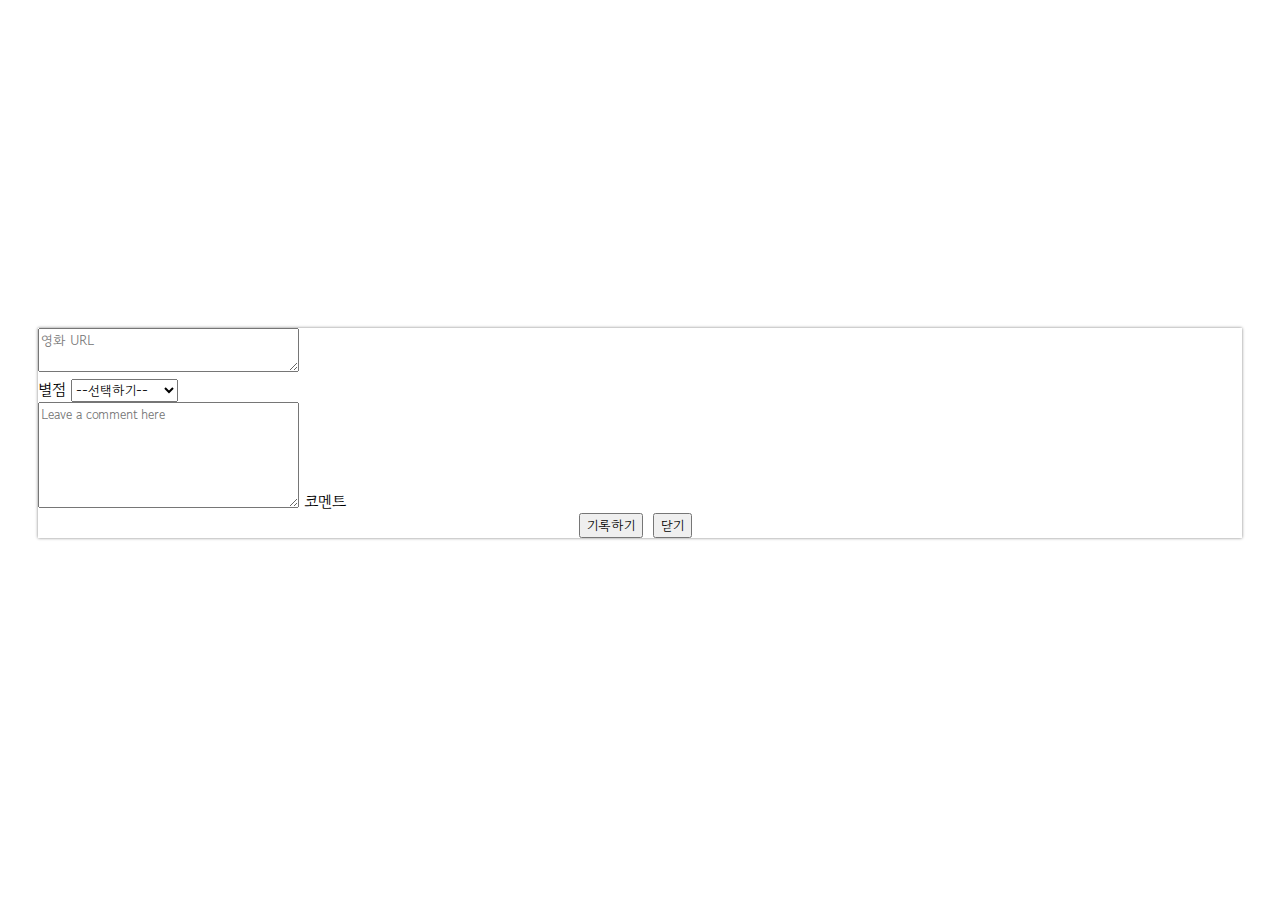
<file: index.html>
<!doctype html>
<html lang="en">

<head>
    <meta charset="utf-8">
    <meta name="viewport" content="width=device-width, initial-scale=1, shrink-to-fit=no">

    <link href="https://cdn.jsdelivr.net/npm/bootstrap@5.0.2/dist/css/bootstrap.min.css" rel="stylesheet"
          integrity="sha384-EVSTQN3/azprG1Anm3QDgpJLIm9Nao0Yz1ztcQTwFspd3yD65VohhpuuCOmLASjC" crossorigin="anonymous">
    <script src="https://ajax.googleapis.com/ajax/libs/jquery/3.5.1/jquery.min.js"></script>
    <script src="https://cdn.jsdelivr.net/npm/bootstrap@5.0.2/dist/js/bootstrap.bundle.min.js"
            integrity="sha384-MrcW6ZMFYlzcLA8Nl+NtUVF0sA7MsXsP1UyJoMp4YLEuNSfAP+JcXn/tWtIaxVXM"
            crossorigin="anonymous"></script>

    <title>스파르타코딩클럽 | 부트스트랩 연습하기</title>
    <link href="https://fonts.googleapis.com/css2?family=Gowun+Dodum&display=swap" rel="stylesheet">

    <style>
        * {
            font-family: 'Gowun Dodum', sans-serif;
        }

        .mytitle {
            width: 100%;
            height: 250px;
            text-align: center;


            background-image: url("https://movie-phinf.pstatic.net/20210715_95/1626338192428gTnJl_JPEG/movie_image.jpg");
            background-size: cover;
            background-position: center;
            border-radius: 10px;
            padding-top: 40px;
            display: flex;
            flex-direction: column;
            justify-content: center;
            align-items: center;

        linear-gradient(0 deg, rgba(0, 0, 0, 0.5), rgba(0, 0, 0, 0.5))
        }

        .mytitle > h1 {
            color: white;
        }

        .mytitle > button {
            border-radius: 50px;
            background-size: cover;
            width: 200px;
            height: 50px;
            background-color: transparent;
            color: white;
            border: 1px solid white;
        }

        .box {
            box-shadow: 0px 0px 3px 0px gray;
            margin: 30px;
        }

        .box > url {
            margin-bottom: 20px;
        }

        .buttons {
            display: flex;
            flex-direction: row;
            justify-content: center;
            align-items: center;
        }

        .buttons > button {
            margin-right: 10px;
        }

    </style>
    <script>
        let mise_list = [
            {
                MSRDT: "201912052100",
                MSRRGN_NM: "도심권",
                MSRSTE_NM: "중구",
                PM10: 22,
                PM25: 14,
                O3: 0.018,
                NO2: 0.015,
                CO: 0.4,
                SO2: 0.002,
                IDEX_NM: "좋음",
                IDEX_MVL: 31,
                ARPLT_MAIN: "O3",
            },
            {
                MSRDT: "201912052100",
                MSRRGN_NM: "도심권",
                MSRSTE_NM: "종로구",
                PM10: 24,
                PM25: 18,
                O3: 0.013,
                NO2: 0.016,
                CO: 0.4,
                SO2: 0.003,
                IDEX_NM: "좋음",
                IDEX_MVL: 39,
                ARPLT_MAIN: "PM25",
            },
            {
                MSRDT: "201912052100",
                MSRRGN_NM: "도심권",
                MSRSTE_NM: "용산구",
                PM10: 0,
                PM25: 15,
                O3: 0.012,
                NO2: 0.027,
                CO: 0.4,
                SO2: 0.003,
                IDEX_NM: "점검중",
                IDEX_MVL: -99,
                ARPLT_MAIN: "점검중",
            },
            {
                MSRDT: "201912052100",
                MSRRGN_NM: "서북권",
                MSRSTE_NM: "은평구",
                PM10: 36,
                PM25: 14,
                O3: 0.019,
                NO2: 0.018,
                CO: 0.5,
                SO2: 0.005,
                IDEX_NM: "좋음",
                IDEX_MVL: 42,
                ARPLT_MAIN: "PM10",
            },
            {
                MSRDT: "201912052100",
                MSRRGN_NM: "서북권",
                MSRSTE_NM: "서대문구",
                PM10: 28,
                PM25: 9,
                O3: 0.018,
                NO2: 0.015,
                CO: 0.6,
                SO2: 0.004,
                IDEX_NM: "좋음",
                IDEX_MVL: 37,
                ARPLT_MAIN: "PM10",
            },
            {
                MSRDT: "201912052100",
                MSRRGN_NM: "서북권",
                MSRSTE_NM: "마포구",
                PM10: 26,
                PM25: 8,
                O3: 0.012,
                NO2: 0.021,
                CO: 0.5,
                SO2: 0.003,
                IDEX_NM: "좋음",
                IDEX_MVL: 36,
                ARPLT_MAIN: "NO2",
            },
            {
                MSRDT: "201912052100",
                MSRRGN_NM: "동북권",
                MSRSTE_NM: "광진구",
                PM10: 17,
                PM25: 9,
                O3: 0.018,
                NO2: 0.016,
                CO: 0.6,
                SO2: 0.001,
                IDEX_NM: "좋음",
                IDEX_MVL: 31,
                ARPLT_MAIN: "O3",
            },
            {
                MSRDT: "201912052100",
                MSRRGN_NM: "동북권",
                MSRSTE_NM: "성동구",
                PM10: 21,
                PM25: 12,
                O3: 0.018,
                NO2: 0.017,
                CO: 0.4,
                SO2: 0.003,
                IDEX_NM: "좋음",
                IDEX_MVL: 33,
                ARPLT_MAIN: "PM25",
            },
            {
                MSRDT: "201912052100",
                MSRRGN_NM: "동북권",
                MSRSTE_NM: "중랑구",
                PM10: 27,
                PM25: 10,
                O3: 0.015,
                NO2: 0.019,
                CO: 0.4,
                SO2: 0.003,
                IDEX_NM: "좋음",
                IDEX_MVL: 34,
                ARPLT_MAIN: "PM10",
            },
            {
                MSRDT: "201912052100",
                MSRRGN_NM: "동북권",
                MSRSTE_NM: "동대문구",
                PM10: 26,
                PM25: 9,
                O3: 0.016,
                NO2: 0.017,
                CO: 0.4,
                SO2: 0.003,
                IDEX_NM: "좋음",
                IDEX_MVL: 34,
                ARPLT_MAIN: "PM10",
            },
            {
                MSRDT: "201912052100",
                MSRRGN_NM: "동북권",
                MSRSTE_NM: "성북구",
                PM10: 27,
                PM25: 8,
                O3: 0.022,
                NO2: 0.014,
                CO: 0.5,
                SO2: 0.003,
                IDEX_NM: "좋음",
                IDEX_MVL: 37,
                ARPLT_MAIN: "PM10",
            },
            {
                MSRDT: "201912052100",
                MSRRGN_NM: "동북권",
                MSRSTE_NM: "도봉구",
                PM10: 25,
                PM25: 12,
                O3: 0.024,
                NO2: 0.011,
                CO: 0.3,
                SO2: 0.002,
                IDEX_NM: "좋음",
                IDEX_MVL: 41,
                ARPLT_MAIN: "O3",
            },
            {
                MSRDT: "201912052100",
                MSRRGN_NM: "동북권",
                MSRSTE_NM: "강북구",
                PM10: 30,
                PM25: 15,
                O3: 0.022,
                NO2: 0.02,
                CO: 0.4,
                SO2: 0.002,
                IDEX_NM: "좋음",
                IDEX_MVL: 39,
                ARPLT_MAIN: "PM10",
            },
            {
                MSRDT: "201912052100",
                MSRRGN_NM: "동북권",
                MSRSTE_NM: "노원구",
                PM10: 21,
                PM25: 14,
                O3: 0.017,
                NO2: 0.016,
                CO: 0.4,
                SO2: 0.004,
                IDEX_NM: "좋음",
                IDEX_MVL: 36,
                ARPLT_MAIN: "PM25",
            },
            {
                MSRDT: "201912052100",
                MSRRGN_NM: "서남권",
                MSRSTE_NM: "강서구",
                PM10: 36,
                PM25: 16,
                O3: 0.021,
                NO2: 0.013,
                CO: 0.4,
                SO2: 0.004,
                IDEX_NM: "좋음",
                IDEX_MVL: 42,
                ARPLT_MAIN: "PM10",
            },
            {
                MSRDT: "201912052100",
                MSRRGN_NM: "서남권",
                MSRSTE_NM: "구로구",
                PM10: 23,
                PM25: 10,
                O3: 0.022,
                NO2: 0.016,
                CO: 0.3,
                SO2: 0.003,
                IDEX_NM: "좋음",
                IDEX_MVL: 37,
                ARPLT_MAIN: "O3",
            },
            {
                MSRDT: "201912052100",
                MSRRGN_NM: "서남권",
                MSRSTE_NM: "영등포구",
                PM10: 29,
                PM25: 15,
                O3: 0.01,
                NO2: 0.022,
                CO: 0.4,
                SO2: 0.003,
                IDEX_NM: "좋음",
                IDEX_MVL: 41,
                ARPLT_MAIN: "PM10",
            },
            {
                MSRDT: "201912052100",
                MSRRGN_NM: "서남권",
                MSRSTE_NM: "동작구",
                PM10: 29,
                PM25: 15,
                O3: 0.012,
                NO2: 0.023,
                CO: 0.4,
                SO2: 0.003,
                IDEX_NM: "좋음",
                IDEX_MVL: 41,
                ARPLT_MAIN: "PM10",
            },
            {
                MSRDT: "201912052100",
                MSRRGN_NM: "서남권",
                MSRSTE_NM: "관악구",
                PM10: 27,
                PM25: 12,
                O3: 0.012,
                NO2: 0.022,
                CO: 0.4,
                SO2: 0.003,
                IDEX_NM: "좋음",
                IDEX_MVL: 37,
                ARPLT_MAIN: "NO2",
            },
            {
                MSRDT: "201912052100",
                MSRRGN_NM: "서남권",
                MSRSTE_NM: "금천구",
                PM10: 25,
                PM25: 15,
                O3: 0.015,
                NO2: 0.02,
                CO: 0.4,
                SO2: 0.004,
                IDEX_NM: "좋음",
                IDEX_MVL: 43,
                ARPLT_MAIN: "PM25",
            },
            {
                MSRDT: "201912052100",
                MSRRGN_NM: "서남권",
                MSRSTE_NM: "양천구",
                PM10: 0,
                PM25: 14,
                O3: 0.016,
                NO2: 0.017,
                CO: 0.4,
                SO2: 0.003,
                IDEX_NM: "점검중",
                IDEX_MVL: -99,
                ARPLT_MAIN: "점검중",
            },
            {
                MSRDT: "201912052100",
                MSRRGN_NM: "동남권",
                MSRSTE_NM: "강남구",
                PM10: 31,
                PM25: 16,
                O3: 0.018,
                NO2: 0.018,
                CO: 0.4,
                SO2: 0.003,
                IDEX_NM: "좋음",
                IDEX_MVL: 39,
                ARPLT_MAIN: "PM10",
            },
            {
                MSRDT: "201912052100",
                MSRRGN_NM: "동남권",
                MSRSTE_NM: "서초구",
                PM10: 34,
                PM25: 13,
                O3: 0.024,
                NO2: 0.019,
                CO: 0.3,
                SO2: 0.003,
                IDEX_NM: "좋음",
                IDEX_MVL: 41,
                ARPLT_MAIN: "PM10",
            },
            {
                MSRDT: "201912052100",
                MSRRGN_NM: "동남권",
                MSRSTE_NM: "송파구",
                PM10: 25,
                PM25: 6,
                O3: 0.014,
                NO2: 0.025,
                CO: 0.4,
                SO2: 0.003,
                IDEX_NM: "좋음",
                IDEX_MVL: 42,
                ARPLT_MAIN: "NO2",
            },
            {
                MSRDT: "201912052100",
                MSRRGN_NM: "동남권",
                MSRSTE_NM: "강동구",
                PM10: 24,
                PM25: 14,
                O3: 0.016,
                NO2: 0.02,
                CO: 0.4,
                SO2: 0.002,
                IDEX_NM: "좋음",
                IDEX_MVL: 39,
                ARPLT_MAIN: "PM25",
            },
        ];


        for (let i = 0; i < mise_list.length; i++) {
            let mise = mise_list[i];
            if (mise_list[i]['IDEX_MVL'] < 40) {
                let gu_name = mise['MSRSTE_NM']
                let gu_mise = mise['IDEX_MVL']
                 console.log(gu_name,gu_mise)

            }
        }


    </script>
</head>

<body>
<div class="mytitle">
    <h1>내 생애 최고의 영화들</h1>
    <button type="button" class="button">영화 기록하기</button>
</div>

<div class="box">

    <textarea class="form-control" placeholder="영화 URL" id="url"></textarea>
    <div class="input-group mb-3">
        <label class="input-group-text" for="inputGroupSelect01">별점</label>
        <select class="form-select" id="inputGroupSelect01">
            <option selected>--선택하기--</option>
            <option value="1">⭐</option>
            <option value="2">⭐⭐</option>
            <option value="3">⭐⭐⭐</option>
            <option value="4">⭐⭐⭐⭐</option>
            <option value="5">⭐⭐⭐⭐⭐</option>
        </select>
    </div>

    <div class="form-floating">
        <textarea class="form-control" placeholder="Leave a comment here" id="floatingTextarea2"
                  style="height: 100px"></textarea>
        <label for="floatingTextarea2">코멘트</label>
    </div>
    <div class="buttons">
        <button type="button" class="btn btn-dark">기록하기</button>
        <button type="button" class="btn btn-outline-dark">닫기</button>

    </div>
</div>

</body>

</html>
</file>
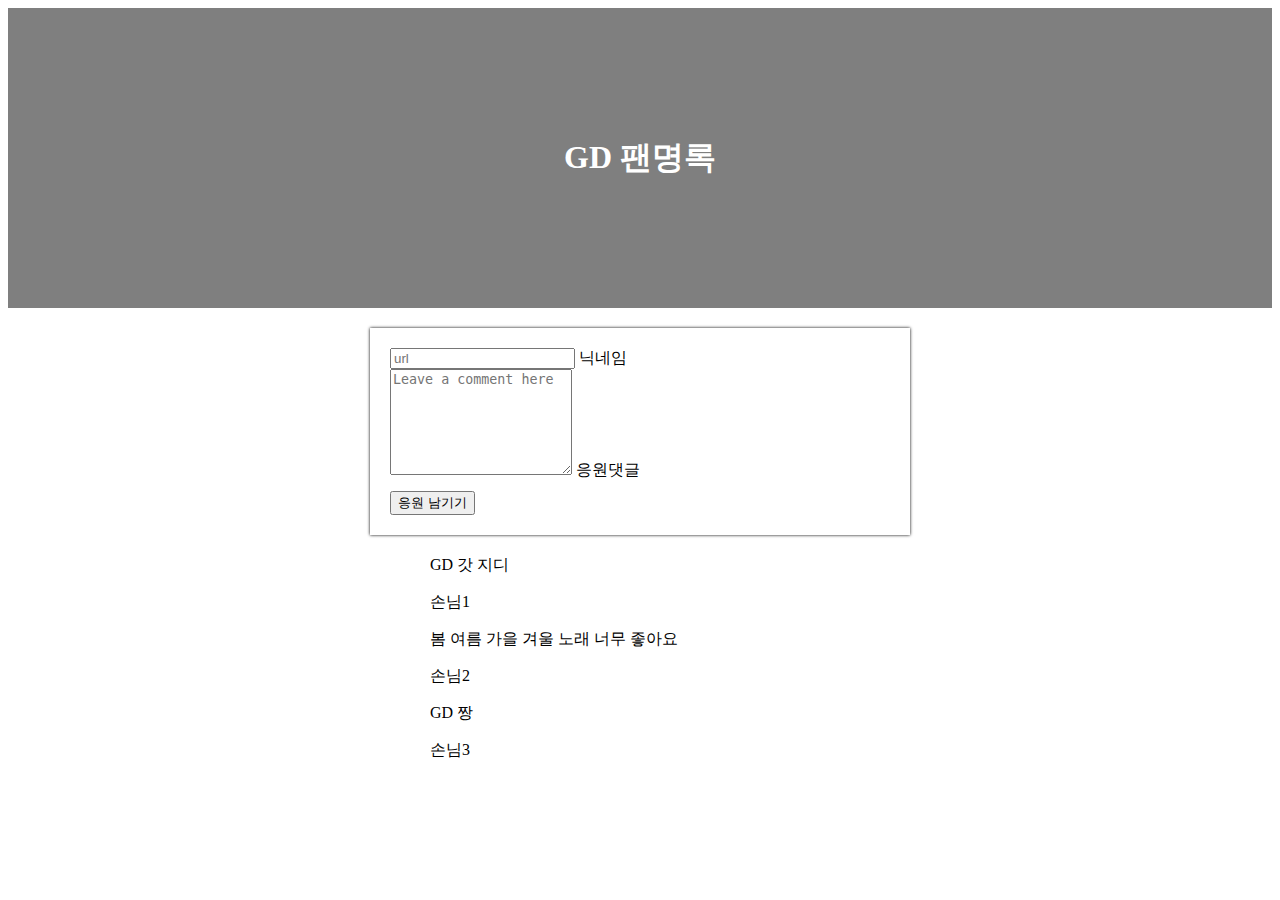
<file: homework.html>
<!doctype html>
<html lang="en">

<head>
    <meta charset="utf-8">
    <meta name="viewport" content="width=device-width, initial-scale=1, shrink-to-fit=no">

    <link href="https://cdn.jsdelivr.net/npm/bootstrap@5.0.2/dist/css/bootstrap.min.css" rel="stylesheet"
          integrity="sha384-EVSTQN3/azprG1Anm3QDgpJLIm9Nao0Yz1ztcQTwFspd3yD65VohhpuuCOmLASjC" crossorigin="anonymous">
    <script src="https://ajax.googleapis.com/ajax/libs/jquery/3.5.1/jquery.min.js"></script>
    <script src="https://cdn.jsdelivr.net/npm/bootstrap@5.0.2/dist/js/bootstrap.bundle.min.js"
            integrity="sha384-MrcW6ZMFYlzcLA8Nl+NtUVF0sA7MsXsP1UyJoMp4YLEuNSfAP+JcXn/tWtIaxVXM"
            crossorigin="anonymous"></script>

    <title>스파르타코딩클럽 | 부트스트랩 연습하기</title>
    <style>
        .mypic {
            width: 100%;
            height: 300px;

            background-image: linear-gradient(0deg, rgba(0, 0, 0, 0.5), rgba(0, 0, 0, 0.5)), url('https://pbs.twimg.com/media/FPuzVu-VIAElpBq?format=jpg&name=large');
            background-position: center 60%;
            background-size: cover;

            color: white;

            display: flex;
            flex-direction: column;
            align-items: center;
            justify-content: center;
        }

        .mypost {
            width: 95%;
            max-width: 500px;
            margin: 20px auto 20px auto;

            box-shadow: 0px 0px 3px 0px black;
            padding: 20px;

        }

        .mypost > button {
            margin-top: 10px;
        }

        .mycard {
            width: 95%;
            max-width: 500px;
            margin: auto;
        }
        .mycard > .card {
          margin-top: 10px;
          margin-bottom: 10px;

        }
    </style>
</head>

<body>
<div class="mypic">
  <h1>GD 팬명록</h1>
</div>
<div class="mypost">
  <div class="form-floating mb-3">
    <input type="text" class="form-control" id="name" placeholder="url">
    <label for="floatingInput">닉네임</label>
  </div>
  <div class="form-floating">
            <textarea class="form-control" placeholder="Leave a comment here" id="comment"
                      style="height: 100px"></textarea>
    <label for="floatingTextarea2">응원댓글</label>
  </div>
  <button onclick="save_comment()" type="button" class="btn btn-dark">응원 남기기</button>
</div>
<div class="mycard">
  <div class="card">
    <div class="card-body">
      <blockquote class="blockquote mb-0">
        <p>GD 갓 지디</p>
        <footer class="blockquote-footer">손님1</footer>
      </blockquote>
    </div>
  </div>
  <div class="card">
    <div class="card-body">
      <blockquote class="blockquote mb-0">
        <p>봄 여름 가을 겨울 노래 너무 좋아요</p>
        <footer class="blockquote-footer">손님2</footer>
      </blockquote>
    </div>
  </div>
  <div class="card">
    <div class="card-body">
      <blockquote class="blockquote mb-0">
        <p>GD 짱</p>
        <footer class="blockquote-footer">손님3</footer>
      </blockquote>
    </div>
  </div>
</div>
</div>
</div>
</body>

</html>
</file>
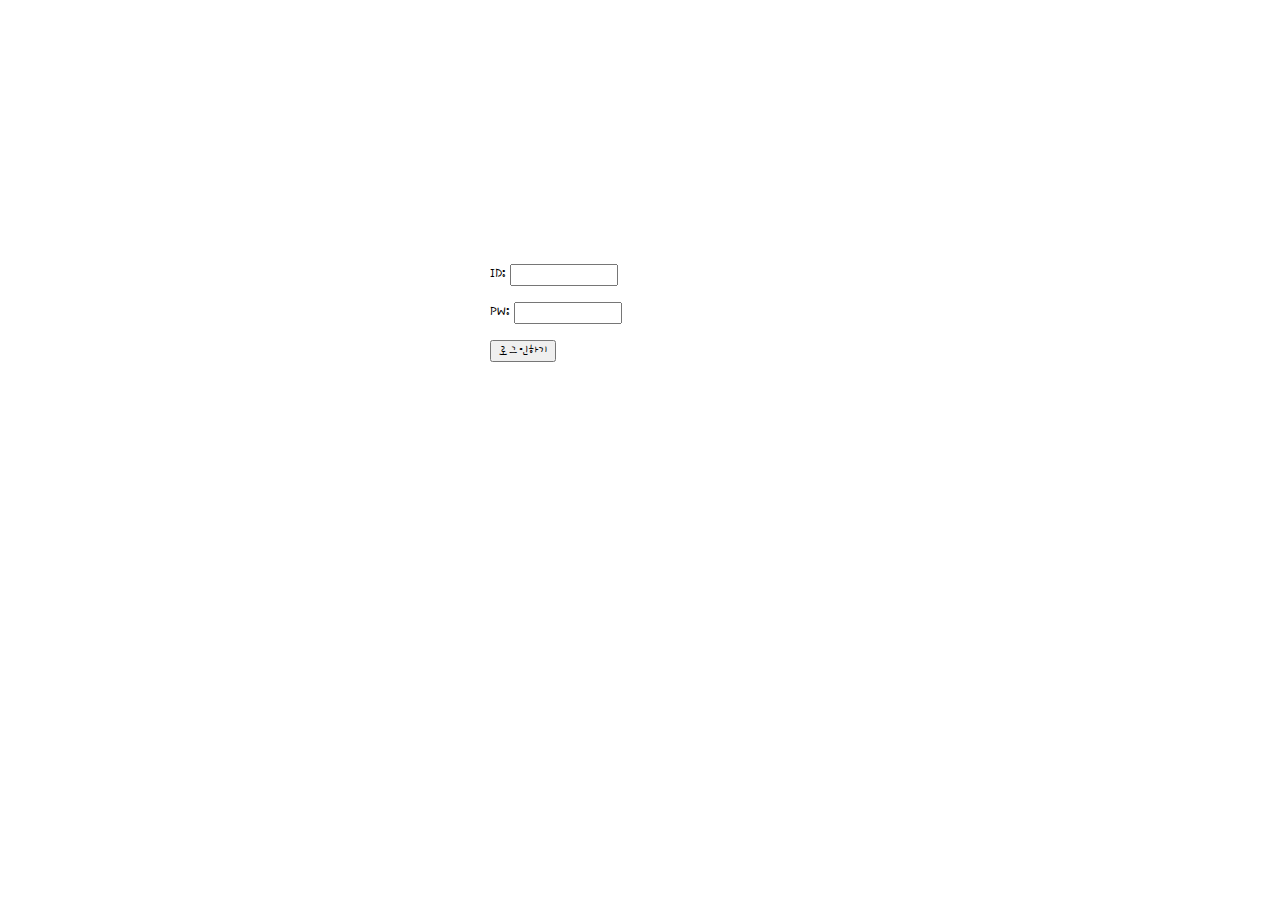
<file: login.html>
<!DOCTYPE html>
<html lang="en">
<head>
    <meta charset="UTF-8">
    <title>로그인페이지</title>
    <link href="https://fonts.googleapis.com/css2?family=Hi+Melody&family=Nanum+Pen+Script&display=swap" rel="stylesheet">
    <link rel="stylesheet" type="text/css" href = "mystyle.css">
</head>

<body>
<div class="wrap">
    <div class="mytitle">
        <h1>로그인 페이지</h1>
        <h5>아이디,비밀번호를 입력해주세요</h5>
    </div>
    <p>ID: <input type="text"/></p>
    <p>PW: <input type="text"/></p>
    <button class="mybtn">로그인하기</button>
</div>

</body>
</html>
</file>
<file: mystyle.css>
* {
    font-family: 'Hi Melody', cursive
}

.mytitle {
    color: white;

    width: 300px;
    height: 200px;
    text-align: center;

    background-image: url("https://www.ancient-origins.net/sites/default/files/field/image/Agesilaus-II-cover.jpg");
    background-size: cover;
    background-position: center;
    border-radius: 10px;
    padding-top: 40px;
}

.wrap {
    width: 300px;
    margin: auto;

}
</file>
